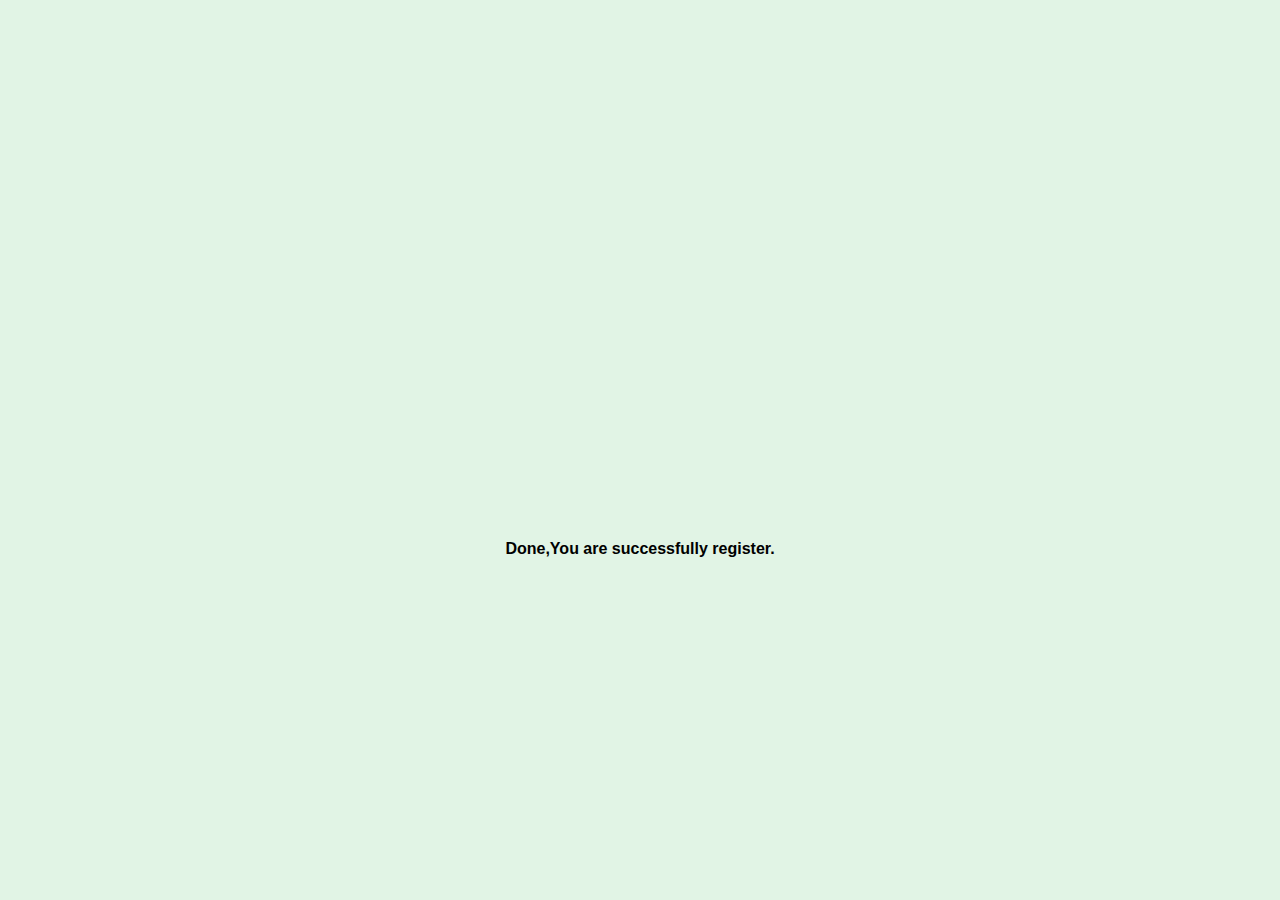
<file: index2.htm>
<!DOCTYPE html>
<html lang="en">
<head>
    <meta charset="UTF-8">
    <meta http-equiv="X-UA-Compatible" content="IE=edge">
    <meta name="viewport" content="width=device-width, initial-scale=1.0">
    <title>Success</title>

    <link rel="stylesheet" href="style.css">
</head>
<body>
    
    <div class="Success">
        <div class="img">
        </div>
        <h4>Done,You are successfully register.</h4>
    </div>
</body>
</html>
</file>
<file: style.css>
*{
    padding: 0%;
    margin: 0%;
}
.container{
    width: 100%;
    height: 100vh;
    overflow: hidden;
    display: flex;
    justify-content:space-between ;
}

.leftContainer{
    width: 60%;
    height:100%;
    
    background-image: url("./z.gif");
    background-size: cover;
    background-position: center;
    background-repeat: no-repeat;


    
}
.rightContainer{
    width: 40%;
    height:100%;
    background-color: white;

    display:flex;
    flex-direction: column;
    justify-content: center;
    align-items: center;
  
}
.rightContainer h3{
    font-size: 35px;
    font-family: 'Secular One', sans-serif;

}
.rightContainer form{
    width:250px;
    height:50vh;

    display:flex;
    flex-direction: column;
    justify-content: space-around;
    align-items: center;
}
form input{
    width:100%;
    height:30px;
    padding:10px;
    margin:10px;
}
form .selection{
    width:100%;
    height:50px;
    padding:10px;
    margin:10px;
    background-color: #757575bb;
    display:flex;
    flex-direction: row;
    justify-content: space-between;
    align-items: center;

}

form .selection select{
  
    height:50px;
    padding:10px;
    margin:10px;
}
form a{
    text-decoration: none;
    width:100px;
    height: 50px;
    color: white;
    text-align: center;
    background-color: black;
    font-family: 'Secular One', sans-serif;
    border-radius: 5px;


    display:flex;
    flex-direction: column;
    justify-content: center;
    align-items: center;
}

form small{
    font-family: sans-serif;
}
form small strong{
    color:#FF8C00;
}

.checkbox{
    width:100%;
    height:100px;
    display:flex;
    flex-direction: row;
    align-items: center;

    font-family:sans-serif;
    font-size: 15px;
    padding:10px;
}
.checkbox input{
    width:20px;
    height:20px;
    padding:10px;
    margin:10px;
}

.Success{
    width:100%;
    height:100vh;
    background-color: #E1F4E5;
    display:flex;
    flex-direction: column;
    justify-content:flex-start;
    align-items: center;
  
}
.Success .img{
    background-image: url("./success.gif");
    background-size:contain;
    background-repeat: no-repeat;
    background-position: center;
    width:100%;
    height:60vh;

}
.Success h4{
    font-family: sans-serif;
}
@media screen and (max-width:612px){
    .leftContainer{
        display:none;
    }
    .rightContainer{
        justify-content: center;
        align-items: center;
        display:flex;
        width:100%;
    }
}

@media screen and (max-width:334px){
   
    form input{
        outline: none;
        border: none;
        border-bottom: 1px solid lightgray;
    }
}
</file>
